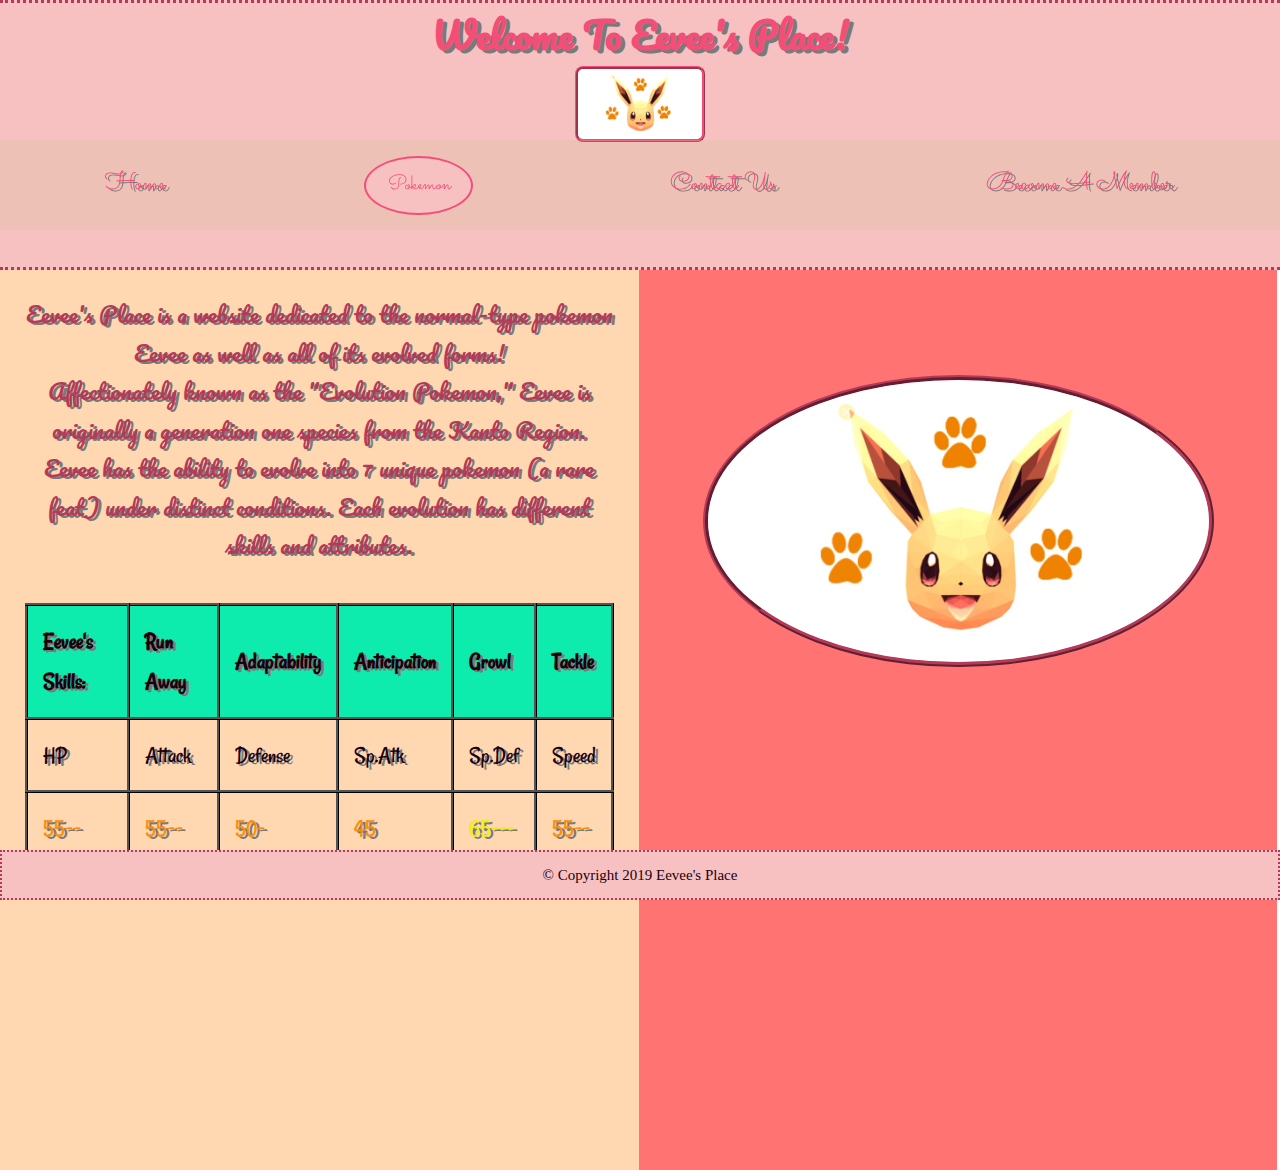
<file: index.html>
<!DOCTYPE html>
<html>
<head>
  <title>Eevee's Place</title>
  <link rel="stylesheet" href="css/style.css">
<link href="https://fonts.googleapis.com/css?family=Pacifico|Rancho|Sacramento" rel="stylesheet">
<link rel="stylesheet" href="https://use.fontawesome.com/releases/v5.8.1/css/all.css" integrity="sha384-50oBUHEmvpQ+1lW4y57PTFmhCaXp0ML5d60M1M7uH2+nqUivzIebhndOJK28anvf" crossorigin="anonymous">
</head>
<body>
    <div align="center">
      <header>
      <h1>Welcome To Eevee's Place!</h1>
    <img src="images/eevee1.JPG" width="130">
    </header>
  </div>

  <nav>
    <ul>
      <li><a href="index.html">Home<i class="fas fa-home"></i></a></li>
        <div class="dropdown">
          <button class="dropbtn"><li><a>Pokemon</a></button>
            <div class="dropdown-content">
        <ul><li><a href="flareon.html">Flareon</a></li>
                <li><a href="jolteon.html">Jolteon</a></li>
                  <li><a href="vaporeon.html">Vaporeon</a></li>
                    <li><a href="umbreon.html">Umbreon</a></li>
                      <li><a href="espeon.html">Espeon</a></li>
                    <li><a href="leafeon.html">Leafeon</a></li>
                  <li><a href="sylveon.html">Sylveon</a></li></ul></li>
                </div>
              </div>
              <li><a href="contactus.html">Contact Us<i class="fas fa-laptop"></i></a></li>
      <li><a href="member.html">Become A Member<i class="fas fa-users"></i></a></li>
    </ul>
  </nav>
   <main>
  <section class="one"><p>Eevee's Place is a website dedicated to the normal-type pokemon Eevee as well as all of its evolved forms!<br> 
  Affectionately known as the "Evolution Pokemon," Eevee is originally a generation one species from the Kanto Region. 
  Eevee has the ability to evolve into 7 unique pokemon (a rare feat) under distinct conditions.
  Each evolution has different skills and attributes.<br>
  </p><br>
  <table>
    <thead>
      <th class="skill">Eevee's Skills:</th>
      <th class="skill">Run Away</th>
      <th class="skill">Adaptability</th>
      <th class="skill">Anticipation</th>
      <th class="skill">Growl</th>
      <th class="skill">Tackle</th>
    </thead>
    <tr>
      <td class="skill">HP</td>
      <td class="skill">Attack</td>
      <td class="skill">Defense</td>
      <td class="skill">Sp.Atk</td>
      <td class="skill">Sp.Def</td>
      <td class="skill">Speed</td>
    </tr>
    <tr>
      <td class="skill"><span class="stats">55--</span></td>
      <td class="skill"><span class="stats">55--</span></td>
      <td class="skill"><span class="stats">50-</span></td>
      <td class="skill"><span class="stats">45</span></td>
      <td class="skill"><span class="base">65---</span></td>
      <td class="skill"><span class="stats">55--</span></td>
    </tr>
  </table>
  </section>
  <section class="two"><img src="images/eevee1.JPG" class="eevee" alt="picture of eevee"></section>
</main>
<footer>
  <p>&copy; Copyright 2019 Eevee's Place</p>
</footer>
</body>
</html>
</file>
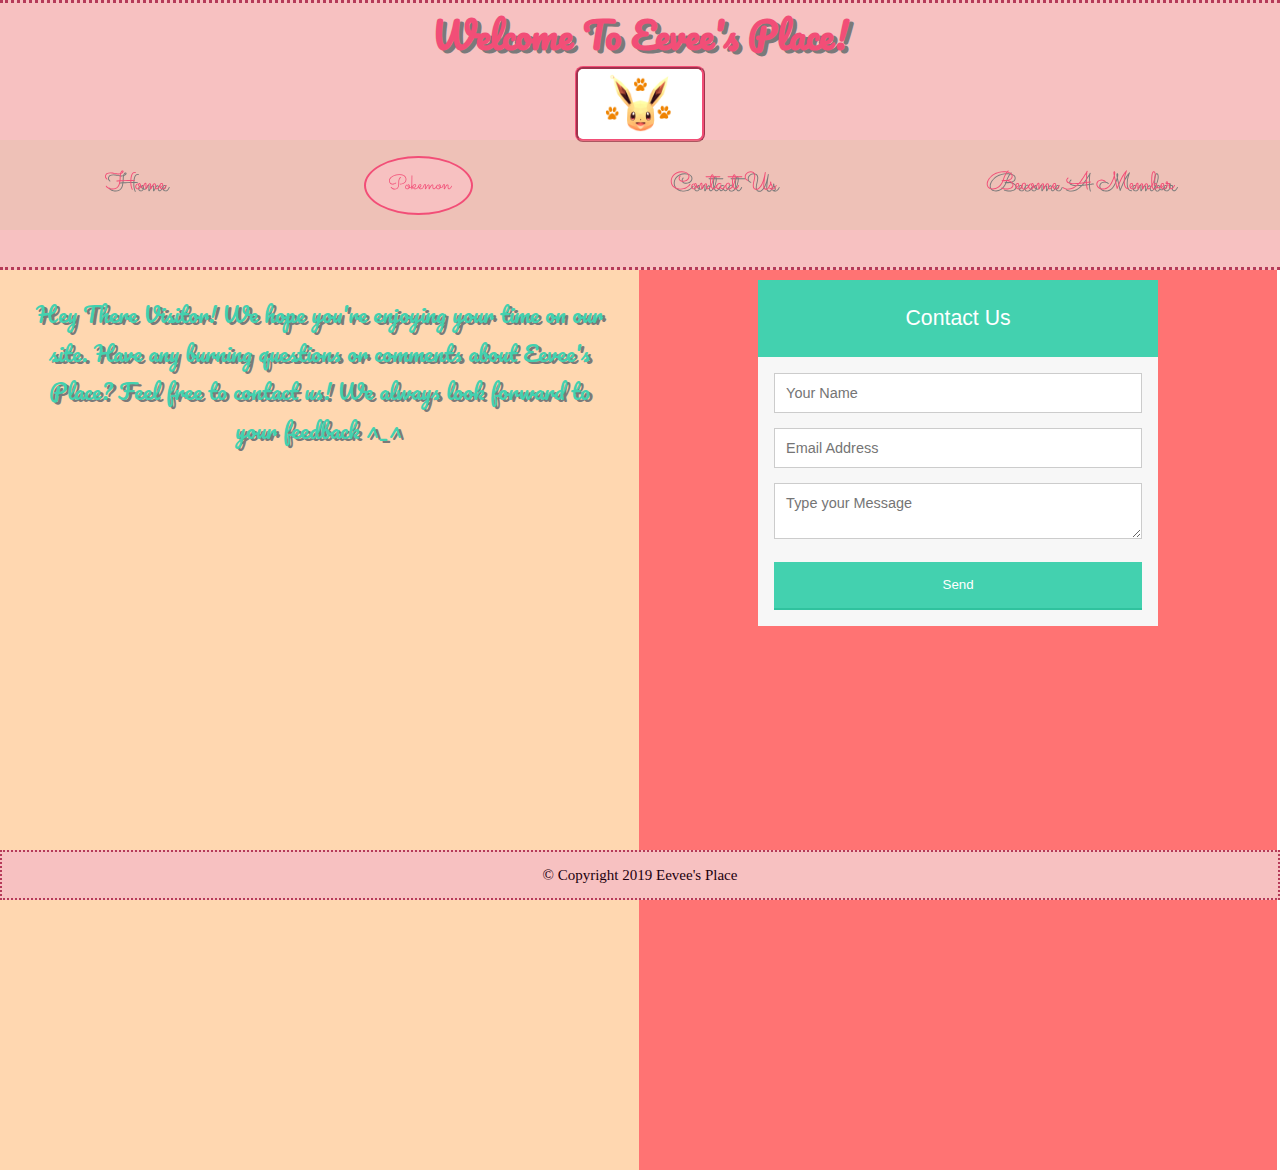
<file: contactus.html>
<!DOCTYPE html>
<html>
<head>
  <title>Eevee's Place</title>
  <link rel="stylesheet" href="css/style.css">
<link href="https://fonts.googleapis.com/css?family=Pacifico|Rancho|Sacramento" rel="stylesheet">
<link rel="stylesheet" href="https://use.fontawesome.com/releases/v5.8.1/css/all.css" integrity="sha384-50oBUHEmvpQ+1lW4y57PTFmhCaXp0ML5d60M1M7uH2+nqUivzIebhndOJK28anvf" crossorigin="anonymous">
</head>
<body>
    <div align="center">
      <header>
      <h1>Welcome To Eevee's Place!</h1>
    <img src="images/eevee1.JPG" width="130">
    </header>
  </div>

  <nav>
    <ul>
      <li><a href="index.html">Home<i class="fas fa-home"></i></a></li>
        <div class="dropdown">
          <button class="dropbtn"><li><a>Pokemon</a></button>
            <div class="dropdown-content">
        <ul><li><a href="flareon.html">Flareon</a></li>
                <li><a href="jolteon.html">Jolteon</a></li>
                  <li><a href="vaporeon.html">Vaporeon</a></li>
                    <li><a href="umbreon.html">Umbreon</a></li>
                      <li><a href="espeon.html">Espeon</a></li>
                    <li><a href="leafeon.html">Leafeon</a></li>
                  <li><a href="sylveon.html">Sylveon</a></li></ul></li>
                </div>
              </div>
              <li><a href="contactus.html">Contact Us<i class="fas fa-laptop"></i></a></li>
      <li><a href="member.html">Become A Member<i class="fas fa-users"></i></a></li>
    </ul>
  </nav>
   <main>
  <section class="one"><p style="color: #43D1AF;">Hey There Visitor! We hope you're enjoying your time on our site.
  Have any burning questions or comments about Eevee's Place? 
  Feel free to contact us! We always look forward to your feedback ^_^
  </p>
  </section>
  <section class="two"><div class="form-style-6">
<h1>Contact Us</h1>
<form name="us">
<input type="text" name="field1" required placeholder="Your Name" />
<input type="email" email="field2" required placeholder="Email Address" />
<textarea name="field3" required placeholder="Type your Message"></textarea>
<input type="submit" value="Send" onclick="contact();"/>
</form>
</div></section>
</main>
<script>
    function contact(){
        alert("Your message has been submitted. Thank You For Contacting us!");
    }
</script>
<footer>
  <p>&copy; Copyright 2019 Eevee's Place</p>
</footer>
</body>
</html>
</file>
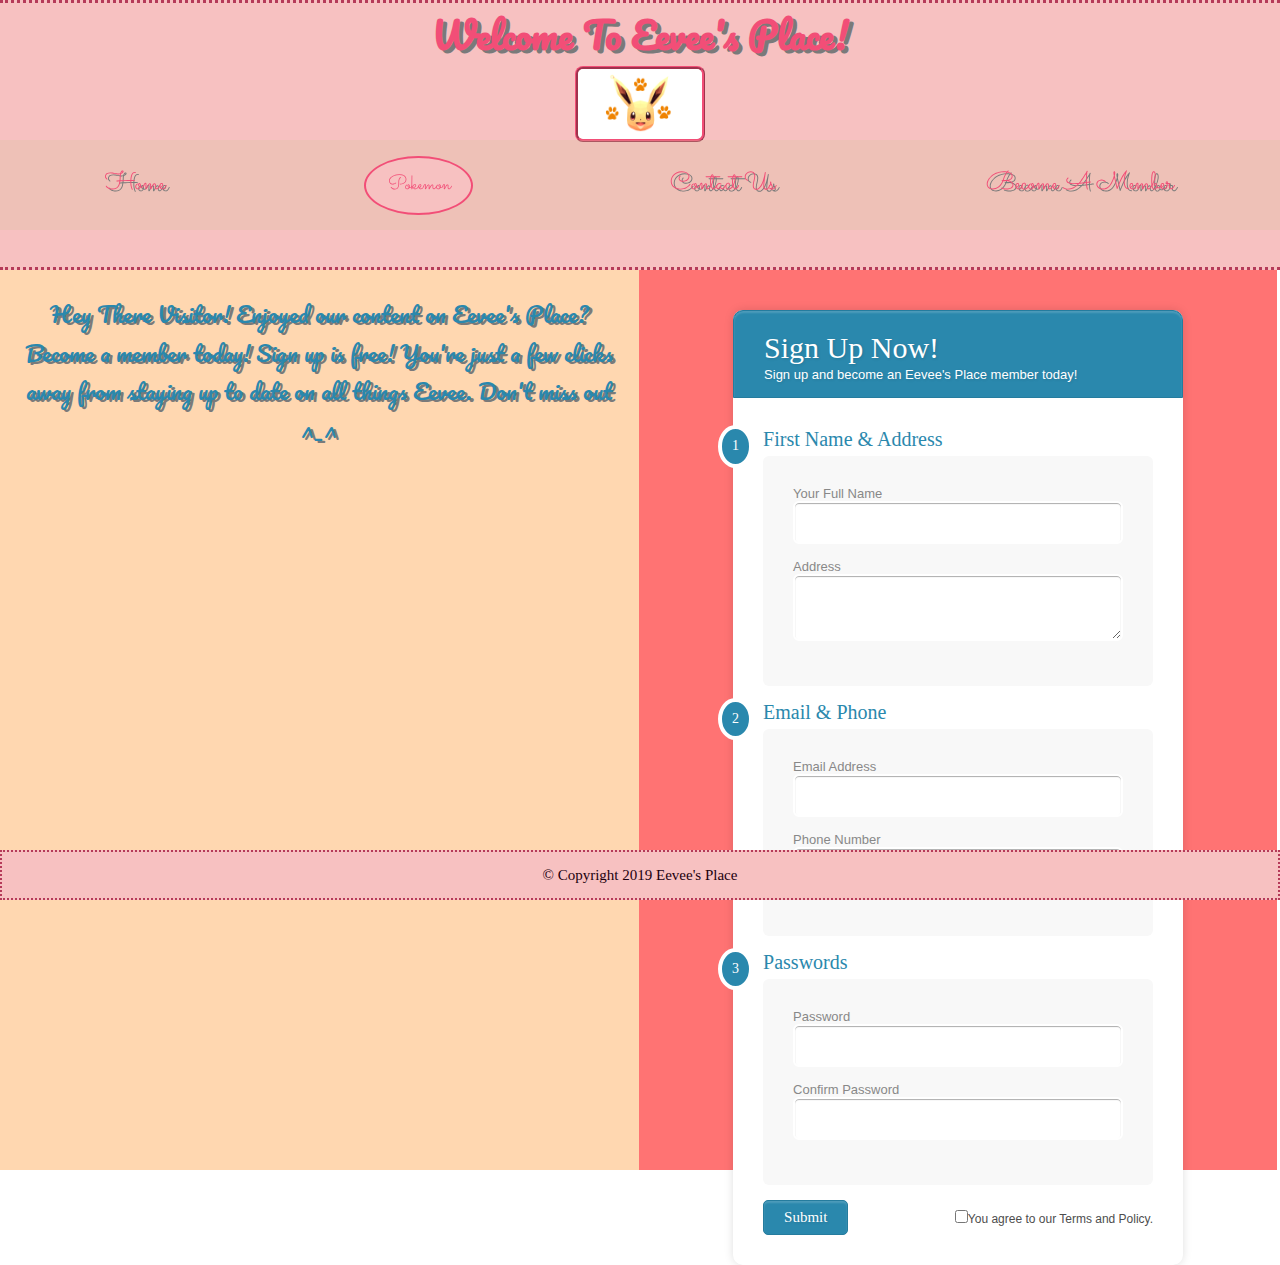
<file: member.html>
<!DOCTYPE html>
<html>
<head>
  <title>Eevee's Place</title>
  <link rel="stylesheet" href="css/style.css">
<link href="https://fonts.googleapis.com/css?family=Pacifico|Rancho|Sacramento" rel="stylesheet">
<link rel="stylesheet" href="https://use.fontawesome.com/releases/v5.8.1/css/all.css" integrity="sha384-50oBUHEmvpQ+1lW4y57PTFmhCaXp0ML5d60M1M7uH2+nqUivzIebhndOJK28anvf" crossorigin="anonymous">
</head>
<body>
    <div align="center">
      <header>
      <h1>Welcome To Eevee's Place!</h1>
    <img src="images/eevee1.JPG" width="130">
    </header>
  </div>

  <nav>
    <ul>
      <li><a href="index.html">Home<i class="fas fa-home"></i></a></li>
        <div class="dropdown">
          <button class="dropbtn"><li><a>Pokemon</a></button>
            <div class="dropdown-content">
        <ul><li><a href="flareon.html">Flareon</a></li>
                <li><a href="jolteon.html">Jolteon</a></li>
                  <li><a href="vaporeon.html">Vaporeon</a></li>
                    <li><a href="umbreon.html">Umbreon</a></li>
                      <li><a href="espeon.html">Espeon</a></li>
                    <li><a href="leafeon.html">Leafeon</a></li>
                  <li><a href="sylveon.html">Sylveon</a></li></ul></li>
                </div>
              </div>
              <li><a href="contactus.html">Contact Us<i class="fas fa-laptop"></i></a></li>
      <li><a href="member.html">Become A Member<i class="fas fa-users"></i></a></li>
    </ul>
  </nav>
   <main>
  <section class="one"><p style="color: #2A88AD;">Hey There Visitor! Enjoyed our content on Eevee's Place?
  Become a member today! Sign up is free! You're just a few clicks away from staying up to date on all things Eevee.
  Don't miss out ^_^
  </p>
  </section>
  <section class="two"><div class="form-style-10">
<h1>Sign Up Now!<span>Sign up and become an Eevee's Place member today!</span></h1>
<form>
    <div class="sections"><span>1</span>First Name & Address</div>
    <div class="inner-wrap">
        <label>Your Full Name <input type="text" name="field1" /></label>
        <label>Address <textarea  name="field2"></textarea></label>
    </div>

    <div class="sections"><span>2</span>Email & Phone</div>
    <div class="inner-wrap">
        <label>Email Address <input type="email" name="field3" /></label>
        <label>Phone Number <input type="text" name="field4" /></label>
    </div>

    <div class="sections"><span>3</span>Passwords</div>
        <div class="inner-wrap">
        <label>Password <input type="password" name="field5" /></label>
        <label>Confirm Password <input type="password" name="field6" /></label>
    </div>
    <div class="button-section">
     <input type="submit" name="Sign Up" onclick="member();" />
     <span class="privacy-policy">
     <input type="checkbox" name="field7">You agree to our Terms and Policy. 
     </span>
    </div>
</form>
</div></section>
</main>
<script>
    function member(){
        alert("Your info has been submitted. Thank you for becoming a member and welcome to the Eevee's Place family!");
    }
</script>
<footer>
  <p>&copy; Copyright 2019 Eevee's Place</p>
</footer>
</body>
</html>
</file>
<file: css/style.css>
* {
    margin: 0;
    padding: 0;
    line-height: 1.75;
    box-sizing: border-box;
}

header {
    font-family: 'Pacifico', cursive;
    font-size: 18px;
    color: #F24E77;
    background: #F7C1C1;
    text-shadow: 4px 3px 0px #7A7A7A;
    height: 30vh;
    border-top: 3px dotted #B53A59;
    border-bottom: 3px dotted #B53A59;
}

nav{
    background-color: rgba(210, 194, 157, 0.25);
    font-family: 'Sacramento', cursive;
    font-size: 25px;
    color: #F24E77;
    background: rgba(210, 194, 157, 0.25);
    text-shadow: 3px 2px 0px #7A7A7A;
    margin-top: 140px;
    height: 10vh;
    position: fixed;
    top: 0;
}

nav ul{
   display: flex;
   justify-content: space-around;
   list-style-type: none;
   align-items: center;
   height: 100%;
   width: 100vw;
}

nav ul a {
    padding: 15px 10px 5px 12px;
}

nav ul a:link {
    text-decoration: none;
    color: #F24E77;
    /*background-color: green;  to make into a button to be styled*/
}

nav ul a:visited {
    text-decoration: none;
    color: #F24E77;
}

nav ul a:active{
    color: #1C000E;
}

nav ul a:hover {
    color: #1C000E;
    border-bottom: 3px solid #FFD7B0;
}

/* Dropdown Button */
.dropbtn {
  background-color: #F7C1C1;
  font-family: 'Sacramento', cursive;
  color: #F24E77;
  padding: 10px;
  font-size: 20px;
  border: 2px solid #F24E77;
  border-radius: 50%;
}

/* The container <div> - needed to position the dropdown content */
.dropdown {
  position: relative;
  display: inline-block;
}

/* Dropdown Content (Hidden by Default) */
.dropdown-content {
  display: none;
  position: absolute;
  background-color: #f1f1f1;
  min-width: 160px;
  box-shadow: 0px 8px 16px 0px rgba(0,0,0,0.2);
  z-index: 1;
}

/* Links inside the dropdown */
.dropdown-content a {
  color: black;
  padding: 10px 14px;
  text-decoration: none;
  display: block;
}

/* Change color of dropdown links on hover */
.dropdown-content a:hover {background-color: #ddd;}

/* Show the dropdown menu on hover */
.dropdown:hover .dropdown-content {display: block;}

/* Change the background color of the dropdown button when the dropdown content is shown */
.dropdown:hover .dropbtn {background-color: #3e8e41;}

main {
    display: flex;
}

section {
    width: 49.9vw;
    height: 100vh;
}

.one {
    padding: 25px;
    background: #FFD7B0;
    font-family: 'Pacifico', cursive;
    font-size: 22px;
    color: #B53A59;
    text-shadow: 3px 2px 0px #7A7A7A;
    text-align: center
    
}

.two{
    background: #FF7373;
}

img {
    border: 3px ridge #F24E77;
    border-radius: 8px;
}

.eevee {
    display: block;
    margin-top: 105px;
    margin-left: auto;
    margin-right: auto;
    width: 80%;
    border-radius: 50%;
    border: 5px ridge #B53A59;
}

.skill {
    font-family: 'Rancho', cursive;
    color: #1C000E;
    font-size: 23px;
}

table {
  border-collapse: collapse;
}

table, th, td {
  border: 3px ridge black;
}

td {
  height: 50px;
  vertical-align: bottom;
}

th, td {
  padding: 15px;
  text-align: left;
}

th {
    background-color: #0DEBAD;
}

tr:hover {background-color: #f5f5f5;}

.stats {
    color: #FA8F0D;
}

.base {
    color: #EFF00E;
}

footer {
  position: fixed;
  left: 0;
  bottom: 0;
  width: 100%;
  padding: 10px;
  font-size: 15px;
  background-color: #F7C1C1;
  color: #1C000E;
  border: 2px dotted #B53A59;
  text-align: center;
}

.fas {
    padding-left: 3px;
}

.form-style-6{
	font: 95% Arial, Helvetica, sans-serif;
	max-width: 400px;
	margin: 10px auto;
	padding: 16px;
	background: #F7F7F7;
}
.form-style-6 h1{
	background: #43D1AF;
	padding: 20px 0;
	font-size: 140%;
	font-weight: 300;
	text-align: center;
	color: #fff;
	margin: -16px -16px 16px -16px;
}
.form-style-6 input[type="text"],
.form-style-6 input[type="date"],
.form-style-6 input[type="datetime"],
.form-style-6 input[type="email"],
.form-style-6 input[type="number"],
.form-style-6 input[type="search"],
.form-style-6 input[type="time"],
.form-style-6 input[type="url"],
.form-style-6 textarea,
.form-style-6 select 
{
	-webkit-transition: all 0.30s ease-in-out;
	-moz-transition: all 0.30s ease-in-out;
	-ms-transition: all 0.30s ease-in-out;
	-o-transition: all 0.30s ease-in-out;
	outline: none;
	box-sizing: border-box;
	-webkit-box-sizing: border-box;
	-moz-box-sizing: border-box;
	width: 100%;
	background: #fff;
	margin-bottom: 4%;
	border: 1px solid #ccc;
	padding: 3%;
	color: #555;
	font: 95% Arial, Helvetica, sans-serif;
}
.form-style-6 input[type="text"]:focus,
.form-style-6 input[type="date"]:focus,
.form-style-6 input[type="datetime"]:focus,
.form-style-6 input[type="email"]:focus,
.form-style-6 input[type="number"]:focus,
.form-style-6 input[type="search"]:focus,
.form-style-6 input[type="time"]:focus,
.form-style-6 input[type="url"]:focus,
.form-style-6 textarea:focus,
.form-style-6 select:focus
{
	box-shadow: 0 0 5px #43D1AF;
	padding: 3%;
	border: 1px solid #43D1AF;
}

.form-style-6 input[type="submit"],
.form-style-6 input[type="button"]{
	box-sizing: border-box;
	-webkit-box-sizing: border-box;
	-moz-box-sizing: border-box;
	width: 100%;
	padding: 3%;
	background: #43D1AF;
	border-bottom: 2px solid #30C29E;
	border-top-style: none;
	border-right-style: none;
	border-left-style: none;	
	color: #fff;
}
.form-style-6 input[type="submit"]:hover,
.form-style-6 input[type="button"]:hover{
	background: #2EBC99;
}

.form-style-10{
	width:450px;
	padding:30px;
	margin:40px auto;
	background: #FFF;
	border-radius: 10px;
	-webkit-border-radius:10px;
	-moz-border-radius: 10px;
	box-shadow: 0px 0px 10px rgba(0, 0, 0, 0.13);
	-moz-box-shadow: 0px 0px 10px rgba(0, 0, 0, 0.13);
	-webkit-box-shadow: 0px 0px 10px rgba(0, 0, 0, 0.13);
}
.form-style-10 .inner-wrap{
	padding: 30px;
	background: #F8F8F8;
	border-radius: 6px;
	margin-bottom: 15px;
}
.form-style-10 h1{
	background: #2A88AD;
	padding: 20px 30px 15px 30px;
	margin: -30px -30px 30px -30px;
	border-radius: 10px 10px 0 0;
	-webkit-border-radius: 10px 10px 0 0;
	-moz-border-radius: 10px 10px 0 0;
	color: #fff;
	text-shadow: 1px 1px 3px rgba(0, 0, 0, 0.12);
	font: normal 30px 'Bitter', serif;
	-moz-box-shadow: inset 0px 2px 2px 0px rgba(255, 255, 255, 0.17);
	-webkit-box-shadow: inset 0px 2px 2px 0px rgba(255, 255, 255, 0.17);
	box-shadow: inset 0px 2px 2px 0px rgba(255, 255, 255, 0.17);
	border: 1px solid #257C9E;
}
.form-style-10 h1 > span{
	display: block;
	margin-top: 2px;
	font: 13px Arial, Helvetica, sans-serif;
}
.form-style-10 label{
	display: block;
	font: 13px Arial, Helvetica, sans-serif;
	color: #888;
	margin-bottom: 15px;
}
.form-style-10 input[type="text"],
.form-style-10 input[type="date"],
.form-style-10 input[type="datetime"],
.form-style-10 input[type="email"],
.form-style-10 input[type="number"],
.form-style-10 input[type="search"],
.form-style-10 input[type="time"],
.form-style-10 input[type="url"],
.form-style-10 input[type="password"],
.form-style-10 textarea,
.form-style-10 select {
	display: block;
	box-sizing: border-box;
	-webkit-box-sizing: border-box;
	-moz-box-sizing: border-box;
	width: 100%;
	padding: 8px;
	border-radius: 6px;
	-webkit-border-radius:6px;
	-moz-border-radius:6px;
	border: 2px solid #fff;
	box-shadow: inset 0px 1px 1px rgba(0, 0, 0, 0.33);
	-moz-box-shadow: inset 0px 1px 1px rgba(0, 0, 0, 0.33);
	-webkit-box-shadow: inset 0px 1px 1px rgba(0, 0, 0, 0.33);
}

.form-style-10 .sections{
	font: normal 20px 'Bitter', serif;
	color: #2A88AD;
	margin-bottom: 5px;
}
.form-style-10 .sections span {
	background: #2A88AD;
	padding: 5px 10px 5px 10px;
	position: absolute;
	border-radius: 50%;
	-webkit-border-radius: 50%;
	-moz-border-radius: 50%;
	border: 4px solid #fff;
	font-size: 14px;
	margin-left: -45px;
	color: #fff;
	margin-top: -3px;
}
.form-style-10 input[type="button"], 
.form-style-10 input[type="submit"]{
	background: #2A88AD;
	padding: 8px 20px 8px 20px;
	border-radius: 5px;
	-webkit-border-radius: 5px;
	-moz-border-radius: 5px;
	color: #fff;
	text-shadow: 1px 1px 3px rgba(0, 0, 0, 0.12);
	font: normal 30px 'Bitter', serif;
	-moz-box-shadow: inset 0px 2px 2px 0px rgba(255, 255, 255, 0.17);
	-webkit-box-shadow: inset 0px 2px 2px 0px rgba(255, 255, 255, 0.17);
	box-shadow: inset 0px 2px 2px 0px rgba(255, 255, 255, 0.17);
	border: 1px solid #257C9E;
	font-size: 15px;
}
.form-style-10 input[type="button"]:hover, 
.form-style-10 input[type="submit"]:hover{
	background: #2A6881;
	-moz-box-shadow: inset 0px 2px 2px 0px rgba(255, 255, 255, 0.28);
	-webkit-box-shadow: inset 0px 2px 2px 0px rgba(255, 255, 255, 0.28);
	box-shadow: inset 0px 2px 2px 0px rgba(255, 255, 255, 0.28);
}
.form-style-10 .privacy-policy{
	float: right;
	width: 250px;
	font: 12px Arial, Helvetica, sans-serif;
	color: #4D4D4D;
	margin-top: 10px;
	text-align: right;
}
</file>
